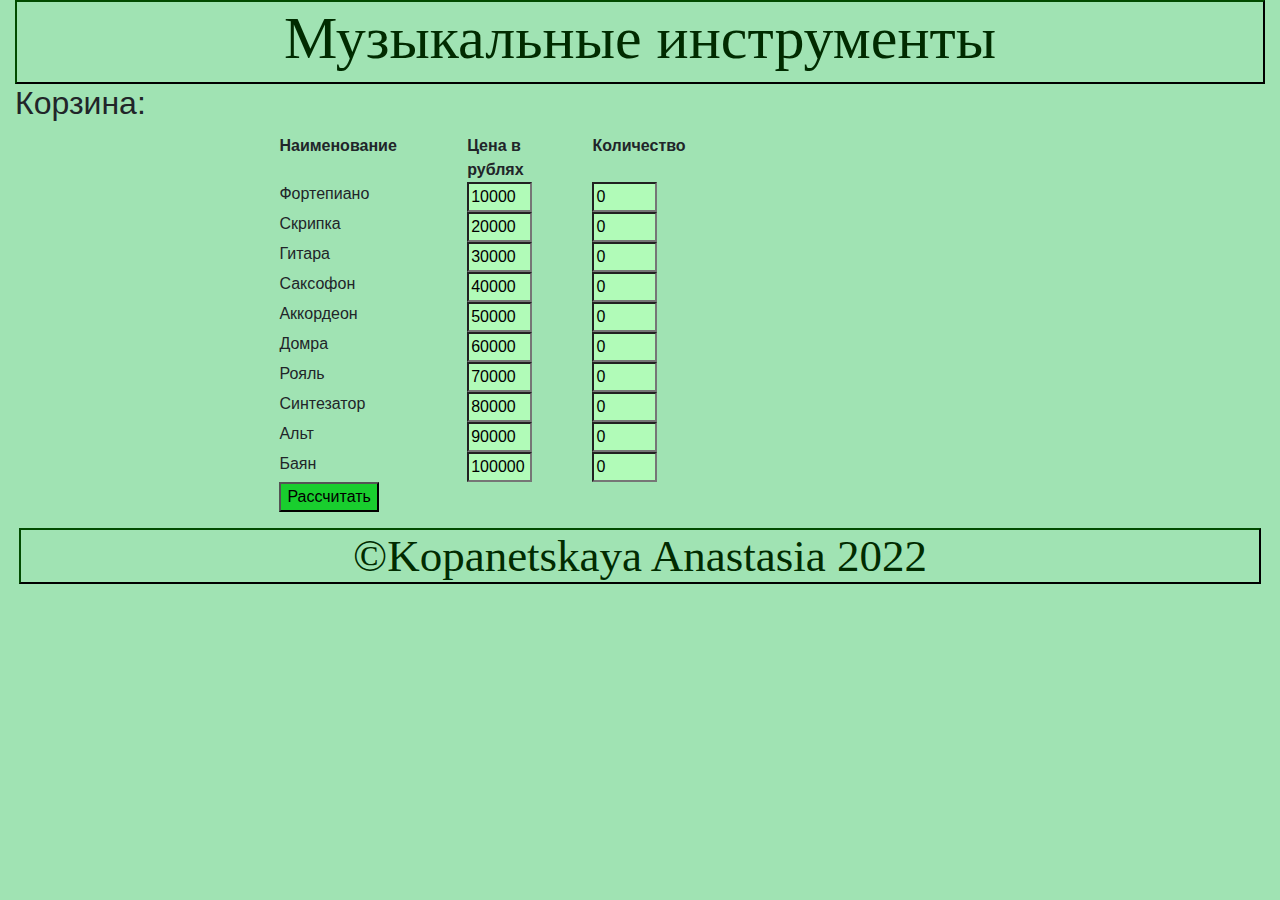
<file: index.html>
<!DOCTYPE html>
<html lang=ru>
    <head>
        <script src="https://code.jquery.com/jquery-3.3.1.slim.min.js"></script>
        <script src="https://cdnjs.cloudflare.com/ajax/libs/popper.js/1.14.7/umd/popper.min.js"></script>
        <link rel="stylesheet" href="https://stackpath.bootstrapcdn.com/bootstrap/4.3.1/css/bootstrap.min.css">
        <script src="https://stackpath.bootstrapcdn.com/bootstrap/4.3.1/js/bootstrap.min.js"></script>
        
        
        <script src="calculator.js"></script>
        <meta name="viewport" content="width=device-width, initial-scale=1, shrink-to-fit=no">
        <link rel="stylesheet" href="style.css">
        <title>Задание 5</title>
        <meta charset="UTF-8">
    </head>
    <body>
       <div class="container-fluid">
       <div class="d-flex flex-column">
           <header>
               <h1>Музыкальные инструменты</h1>
           </header>
            <h2>Корзина:</h2>
            <form class="col-sm-12 col-md-7 p-1  mx-auto" name="calculator" onsubmit="return false;">
                <div class="row">
                    <div class="col-5 col-lg-3 col-sm-4">
                        <b>Наименование</b>
                    </div>
                    <div class="col-3 col-lg-2 col-sm-4">
                        <b>Цена в рублях</b>
                    </div>
                    <div class="col-3 col-lg-2 col-sm-4">
                        <b>Количество</b>
                    </div>
                </div>
                <div class="row">
                    <div class="col-5 col-lg-3 col-sm-4">
                        Фортепиано
                    </div>
                    <div class="col-3 col-lg-2 col-sm-4">
                        <input name="price" type="text" value="10000">
                    </div>
                    <div class="col-3 col-lg-2 col-sm-4">
                        <input name="count" type="text" value="0">
                    </div>
                </div>

                <div class="row">
                    <div class="col-5 col-lg-3 col-sm-4">
                        Скрипка
                    </div>
                    <div class="col-3 col-lg-2 col-sm-4">
                        <input name="price0" type="text" value="20000">
                    </div>
                    <div class="col-3 col-lg-2 col-sm-4">
                        <input name="count0" type="text" value="0">
                    </div>
                </div>
                <div class="row">
                    <div class="col-5 col-lg-3 col-sm-4">
                        Гитара
                    </div>
                    <div class="col-3 col-lg-2 col-sm-4">
                        <input name="price1" type="text" value="30000">
                    </div>
                    <div class="col-3 col-lg-2 col-sm-4">
                        <input name="count1" type="text" value="0">
                    </div>
                </div>
                <div class="row">
                    <div class="col-5 col-lg-3 col-sm-4">
                        Саксофон
                    </div>
                    <div class="col-3 col-lg-2 col-sm-4">
                        <input name="price2" type="text" value="40000">
                    </div>
                    <div class="col-3 col-lg-2 col-sm-4">
                        <input name="count2" type="text" value="0">
                    </div>
                </div>
                <div class="row">
                    <div class="col-5 col-lg-3 col-sm-4">
                        Аккордеон
                    </div>
                    <div class="col-3 col-lg-2 col-sm-4">
                        <input name="price3" type="text" value="50000">
                    </div>
                    <div class="col-3 col-lg-2 col-sm-4">
                        <input name="count3" type="text" value="0">
                    </div>
                </div>
                <div class="row">
                    <div class="col-5 col-lg-3 col-sm-4">
                        Домра
                    </div>
                    <div class="col-3 col-lg-2 col-sm-4">
                        <input name="price4" type="text" value="60000">
                    </div>
                    <div class="col-3 col-lg-2 col-sm-4">
                        <input name="count4" type="text" value="0">
                    </div>
                </div>
                <div class="row">
                    <div class="col-5 col-lg-3 col-sm-4">
                        Рояль
                    </div>
                    <div class="col-3 col-lg-2 col-sm-4">
                        <input name="price5" type="text" value="70000">
                    </div>
                    <div class="col-3 col-lg-2 col-sm-4">
                        <input name="count5" type="text" value="0">
                    </div>
                </div>
                <div class="row">
                    <div class="col-5 col-lg-3 col-sm-4">
                        Синтезатор
                    </div>
                    <div class="col-3 col-lg-2 col-sm-4">
                        <input name="price6" type="text" value="80000">
                    </div>
                    <div class="col-3 col-lg-2 col-sm-4">
                        <input name="count6" type="text" value="0">
                    </div>
                </div>
                <div class="row">
                    <div class="col-5 col-lg-3 col-sm-4">
                        Альт
                    </div>
                    <div class="col-3 col-lg-2 col-sm-4">
                        <input name="price7" type="text" value="90000">
                    </div>
                    <div class="col-3 col-lg-2 col-sm-4">
                        <input name="count7" type="text" value="0">
                    </div>
                </div>
                <div class="row">
                    <div class="col-5 col-lg-3 col-sm-4">
                        Баян
                    </div>
                    <div class="col-3 col-lg-2 col-sm-4">
                        <input name="price8" type="text" value="100000">
                    </div>
                    <div class="col-3 col-lg-2 col-sm-4">
                        <input name="count8" type="text" value="0">
                    </div>
                </div>
                <button onclick="calc();">Рассчитать</button>
                
            </form>
            <div class="pt-2" id="result"></div>
            <div class="col-sm-12 text-center p-1 order-md-5 mx-auto">
                <footer>
                    ©Kopanetskaya Anastasia 2022
                </footer>
            </div>
        </div>
        </div>
    </body>
</html>
</file>
<file: style.css>
body{
    background-color: rgb(160, 227, 179);
}
input{
    background-color: rgb(177, 251, 184);
    width:65px;
}
button {
    background-color: rgb(25, 206, 46);
}
header,footer{
    color:rgb(1, 43, 0);
    font: 45px arial italic;
    text-align: center;
    border: 2px outset rgb(1, 75, 0);
}

@media (min-width: 768px) {
    h1 {
        font-size: 60px;
    }
}
</file>
